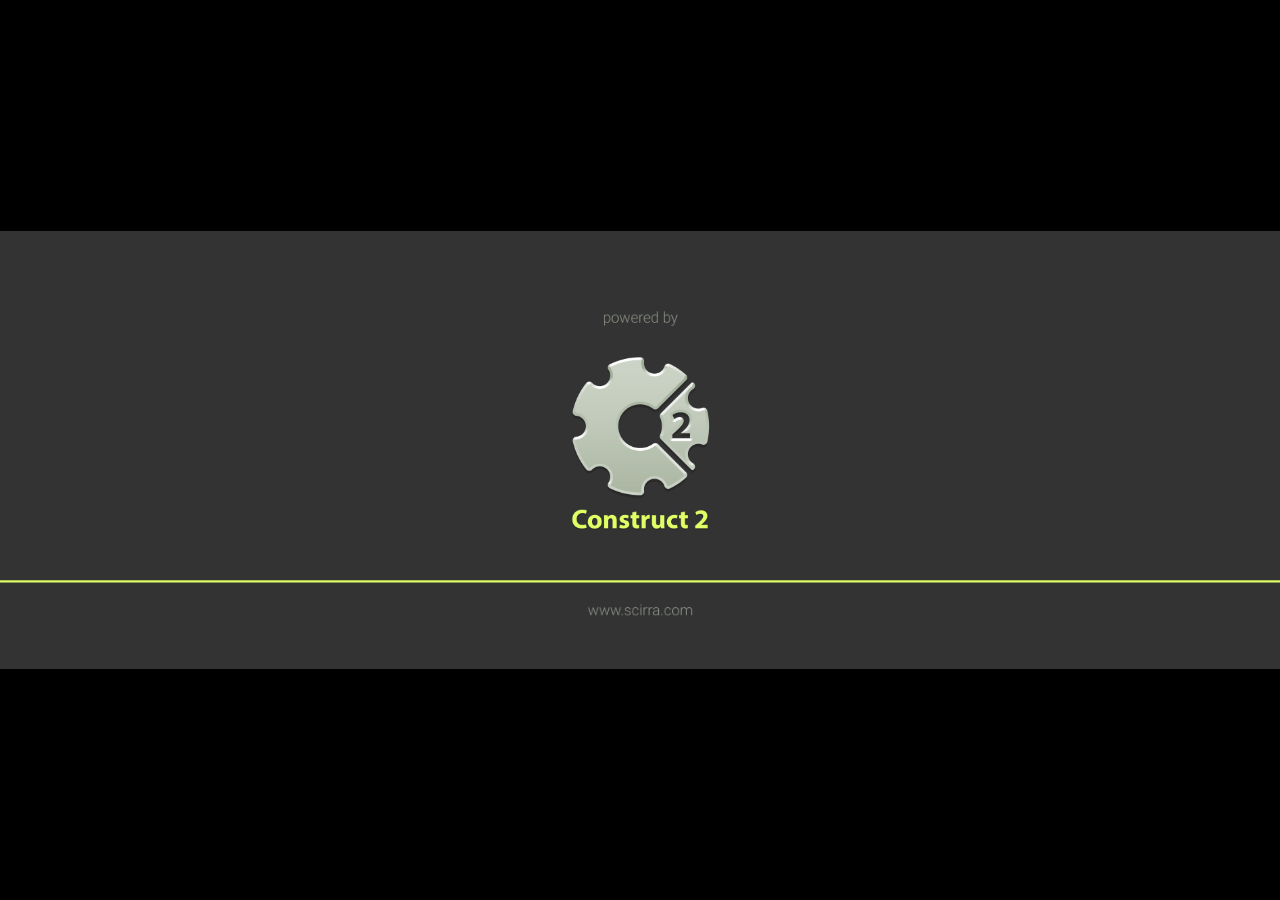
<file: igra-chat/index.html>
﻿<!DOCTYPE html>
<html manifest="offline.appcache">
<head>
    <meta charset="UTF-8" />
	<meta http-equiv="X-UA-Compatible" content="IE=edge,chrome=1" />
	<title>New project</title>
	
	<!-- Standardised web app manifest -->
	<link rel="manifest" href="appmanifest.json" />
	
	<!-- Allow fullscreen mode on iOS devices. (These are Apple specific meta tags.) -->
	<meta name="viewport" content="width=device-width, initial-scale=1.0, maximum-scale=1.0, minimum-scale=1.0, user-scalable=no, minimal-ui" />
	<meta name="apple-mobile-web-app-capable" content="yes" />
	<meta name="apple-mobile-web-app-status-bar-style" content="black" />
	<link rel="apple-touch-icon" sizes="256x256" href="icon-256.png" />
	<meta name="HandheldFriendly" content="true" />
	
	<!-- Chrome for Android web app tags -->
	<meta name="mobile-web-app-capable" content="yes" />
	<link rel="shortcut icon" sizes="256x256" href="icon-256.png" />

    <!-- All margins and padding must be zero for the canvas to fill the screen. -->
	<style type="text/css">
		* {
			padding: 0;
			margin: 0;
		}
		html, body {
			background: #000;
			color: #fff;
			overflow: hidden;
			touch-action: none;
			-ms-touch-action: none;
		}
		canvas {
			touch-action-delay: none;
			touch-action: none;
			-ms-touch-action: none;
		}
    </style>
	

</head> 
 
<body> 
	<div id="fb-root"></div>
	
	<script>
	// Issue a warning if trying to preview an exported project on disk.
	(function(){
		// Check for running exported on file protocol
		if (window.location.protocol.substr(0, 4) === "file")
		{
			alert("Exported games won't work until you upload them. (When running on the file:/// protocol, browsers block many features from working for security reasons.)");
		}
	})();
	</script>
	
	<!-- The canvas must be inside a div called c2canvasdiv -->
	<div id="c2canvasdiv">
	
		<!-- The canvas the project will render to.  If you change its ID, don't forget to change the
		ID the runtime looks for in the jQuery events above (ready() and cr_sizeCanvas()). -->
		<canvas id="c2canvas" width="468" height="160">
			<!-- This text is displayed if the visitor's browser does not support HTML5.
			You can change it, but it is a good idea to link to a description of a browser
			and provide some links to download some popular HTML5-compatible browsers. -->
			<h1>Your browser does not appear to support HTML5.  Try upgrading your browser to the latest version.  <a href="http://www.whatbrowser.org">What is a browser?</a>
			<br/><br/><a href="http://www.microsoft.com/windows/internet-explorer/default.aspx">Microsoft Internet Explorer</a><br/>
			<a href="http://www.mozilla.com/firefox/">Mozilla Firefox</a><br/>
			<a href="http://www.google.com/chrome/">Google Chrome</a><br/>
			<a href="http://www.apple.com/safari/download/">Apple Safari</a></h1>
		</canvas>
		
	</div>
	
	<!-- Pages load faster with scripts at the bottom -->
	
	<!-- Construct 2 exported games require jQuery. -->
	<script src="jquery-2.1.1.min.js"></script>


	
    <!-- The runtime script.  You can rename it, but don't forget to rename the reference here as well.
    This file will have been minified and obfuscated if you enabled "Minify script" during export. -->
	<script src="c2runtime.js"></script>

    <script>
		// Start the Construct 2 project running on window load.
		jQuery(document).ready(function ()
		{			
			// Create new runtime using the c2canvas
			cr_createRuntime("c2canvas");
		});
		
		// Pause and resume on page becoming visible/invisible
		function onVisibilityChanged() {
			if (document.hidden || document.mozHidden || document.webkitHidden || document.msHidden)
				cr_setSuspended(true);
			else
				cr_setSuspended(false);
		};
		
		document.addEventListener("visibilitychange", onVisibilityChanged, false);
		document.addEventListener("mozvisibilitychange", onVisibilityChanged, false);
		document.addEventListener("webkitvisibilitychange", onVisibilityChanged, false);
		document.addEventListener("msvisibilitychange", onVisibilityChanged, false);
		
		function OnRegisterSWError(e)
		{
			console.warn("Failed to register service worker: ", e);
		};
		
		// Runtime calls this global method when ready to start caching (i.e. after startup).
		// This registers the service worker which caches resources for offline support.
		window.C2_RegisterSW = function C2_RegisterSW()
		{
			if (!navigator.serviceWorker)
				return;		// no SW support, ignore call
			
			try {
				navigator.serviceWorker.register("sw.js", { scope: "./" })
				.then(function (reg)
				{
					console.log("Registered service worker on " + reg.scope);
				})
				.catch(OnRegisterSWError);
			}
			catch (e)
			{
				OnRegisterSWError(e);
			}
		};
    </script>
</body> 
</html>
</file>
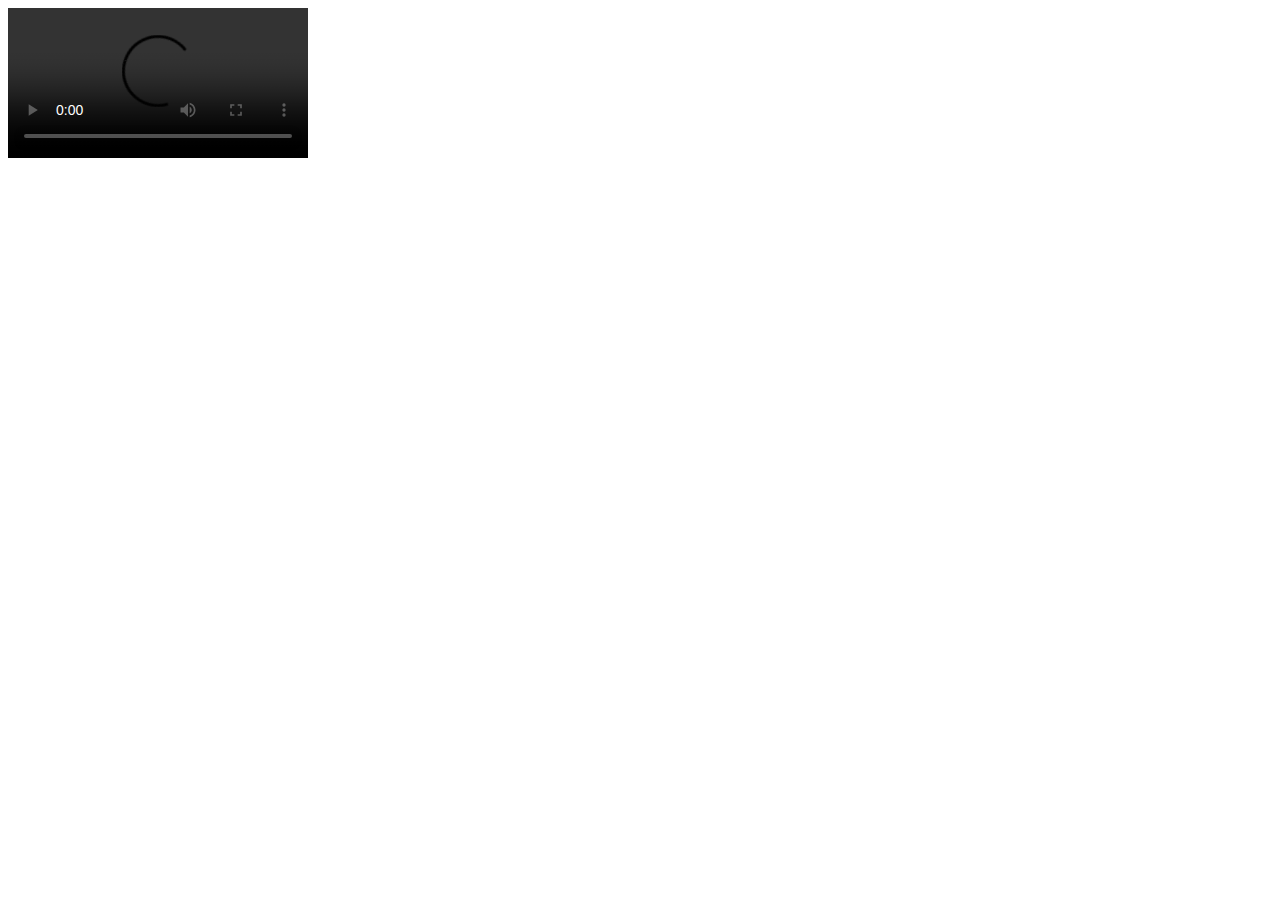
<file: Beta v0.2 new/tesst.html>
<html><head><meta name="viewport" content="width=device-width"></head><body><video controls="" autoplay="" name="media"><source src="http://s0.radioheart.ru:8000/RH20662" type="audio/mpeg"></video></body></html>
</file>
